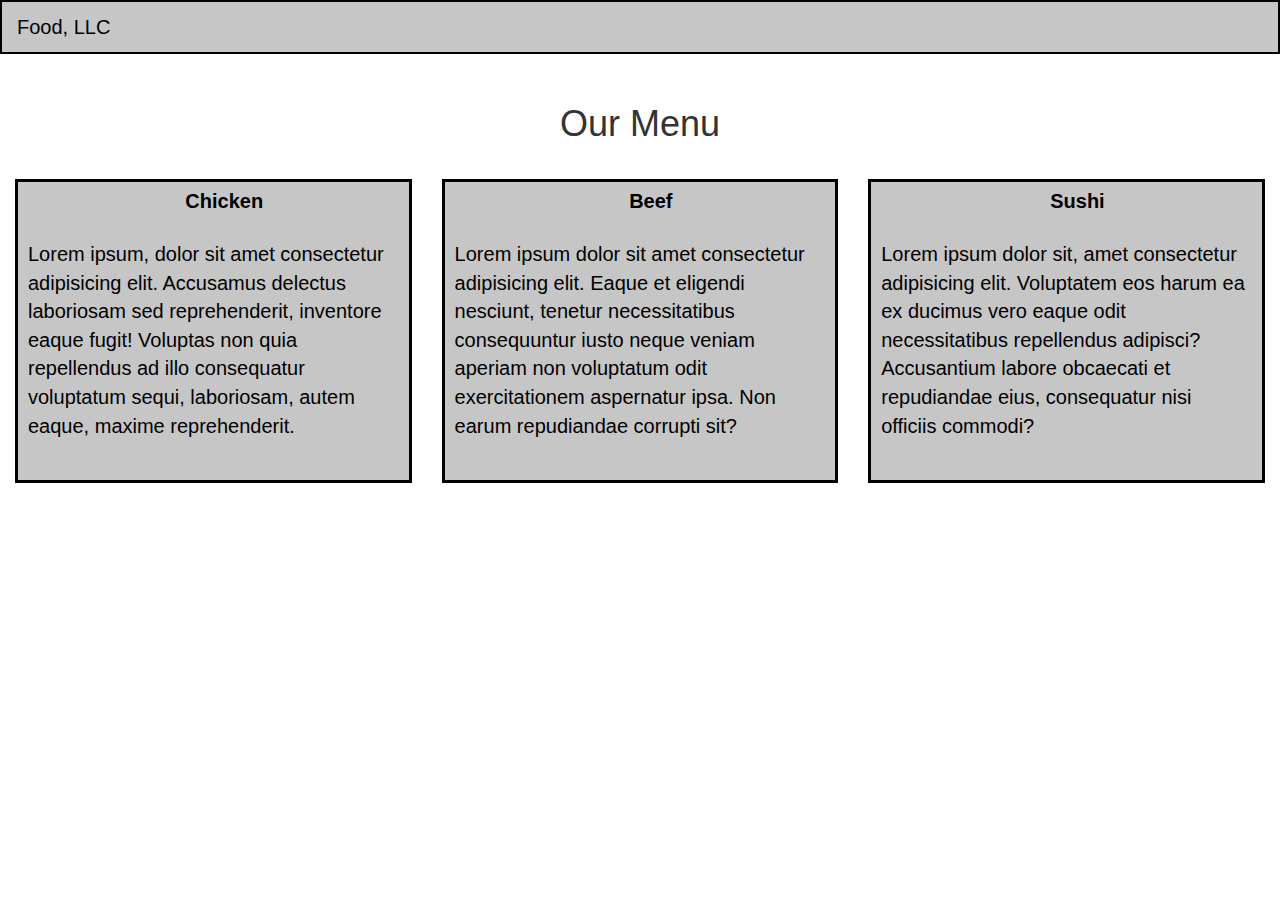
<file: module-3-solution/index.html>
<html lang="en"><head>
    <meta charset="UTF-8">
    <meta http-equiv="X-UA-Compatible" content="IE=edge">
    <meta name="viewport" content="width=device-width, initial-scale=1.0">
    <title>NavMenu</title>
    <link rel="stylesheet" href="https://maxcdn.bootstrapcdn.com/bootstrap/3.3.7/css/bootstrap.min.css" integrity="sha384-BVYiiSIFeK1dGmJRAkycuHAHRg32OmUcww7on3RYdg4Va+PmSTsz/K68vbdEjh4u" crossorigin="anonymous">
    <link rel="stylesheet" href="css/style.css">
  </head>
  <body>
    <nav class="navbar navbar-default navstyle">
      <a class="navbar-brand" style="font-size: 20px; color: black" href="#">
        Food, LLC
      </a>
      <button type="button" class="navbar-toggle collapsed" data-toggle="collapse" data-target="#navbaropen" aria-control="navbaropen" aria-expanded="false">
        <span class="icon-bar"></span>
        <span class="icon-bar"></span>
        <span class="icon-bar"></span>
      </button>

      <div class="navbar-collapse collapse" style="margin-top: 50px;" id="navbaropen">
        <ul class="nav navbar-nav hidden-lg hidden-md hidden-sm" id="nav-text">
          <li><a href="#"> Chicken </a></li>
          <li style="border-top: none; border-bottom: none">
            <a href="#"> Beef </a>
          </li>
          <li style="border-bottom: none"><a href="#"> Sushi </a></li>
        </ul>
      </div>
    </nav>

    <h1>Our Menu</h1>
    <section class="col-lg-4 col-md-6 col-sm-12">
      <div class="box">
        <p class="title">Chicken</p>
        <p class="content">
          Lorem ipsum, dolor sit amet consectetur adipisicing elit. Accusamus
          delectus laboriosam sed reprehenderit, inventore eaque fugit! Voluptas
          non quia repellendus ad illo consequatur voluptatum sequi, laboriosam,
          autem eaque, maxime reprehenderit.
        </p>
      </div>
    </section>

    <section class="col-lg-4 col-md-6 col-sm-12">
      <div class="box">
        <p class="title">Beef</p>
        <p class="content">
          Lorem ipsum dolor sit amet consectetur adipisicing elit. Eaque et
          eligendi nesciunt, tenetur necessitatibus consequuntur iusto neque
          veniam aperiam non voluptatum odit exercitationem aspernatur ipsa. Non
          earum repudiandae corrupti sit?
        </p>
      </div>
    </section>

    <section class="col-lg-4 col-md-12 col-sm-12">
      <div class="box">
        <p class="title">Sushi</p>
        <p class="content">
          Lorem ipsum dolor sit, amet consectetur adipisicing elit. Voluptatem
          eos harum ea ex ducimus vero eaque odit necessitatibus repellendus
          adipisci? Accusantium labore obcaecati et repudiandae eius,
          consequatur nisi officiis commodi?
        </p>
      </div>
    </section>

    <script src="https://code.jquery.com/jquery-3.4.1.slim.min.js" integrity="sha384-J6qa4849blE2+poT4WnyKhv5vZF5SrPo0iEjwBvKU7imGFAV0wwj1yYfoRSJoZ+n" crossorigin="anonymous"></script>
    <script src="https://cdn.jsdelivr.net/npm/popper.js@1.16.0/dist/umd/popper.min.js" integrity="sha384-Q6E9RHvbIyZFJoft+2mJbHaEWldlvI9IOYy5n3zV9zzTtmI3UksdQRVvoxMfooAo" crossorigin="anonymous"></script>
    <script src="https://stackpath.bootstrapcdn.com/bootstrap/4.4.1/js/bootstrap.min.js" integrity="sha384-wfSDF2E50Y2D1uUdj0O3uMBJnjuUD4Ih7YwaYd1iqfktj0Uod8GCExl3Og8ifwB6" crossorigin="anonymous"></script>
  

</body></html>
</file>
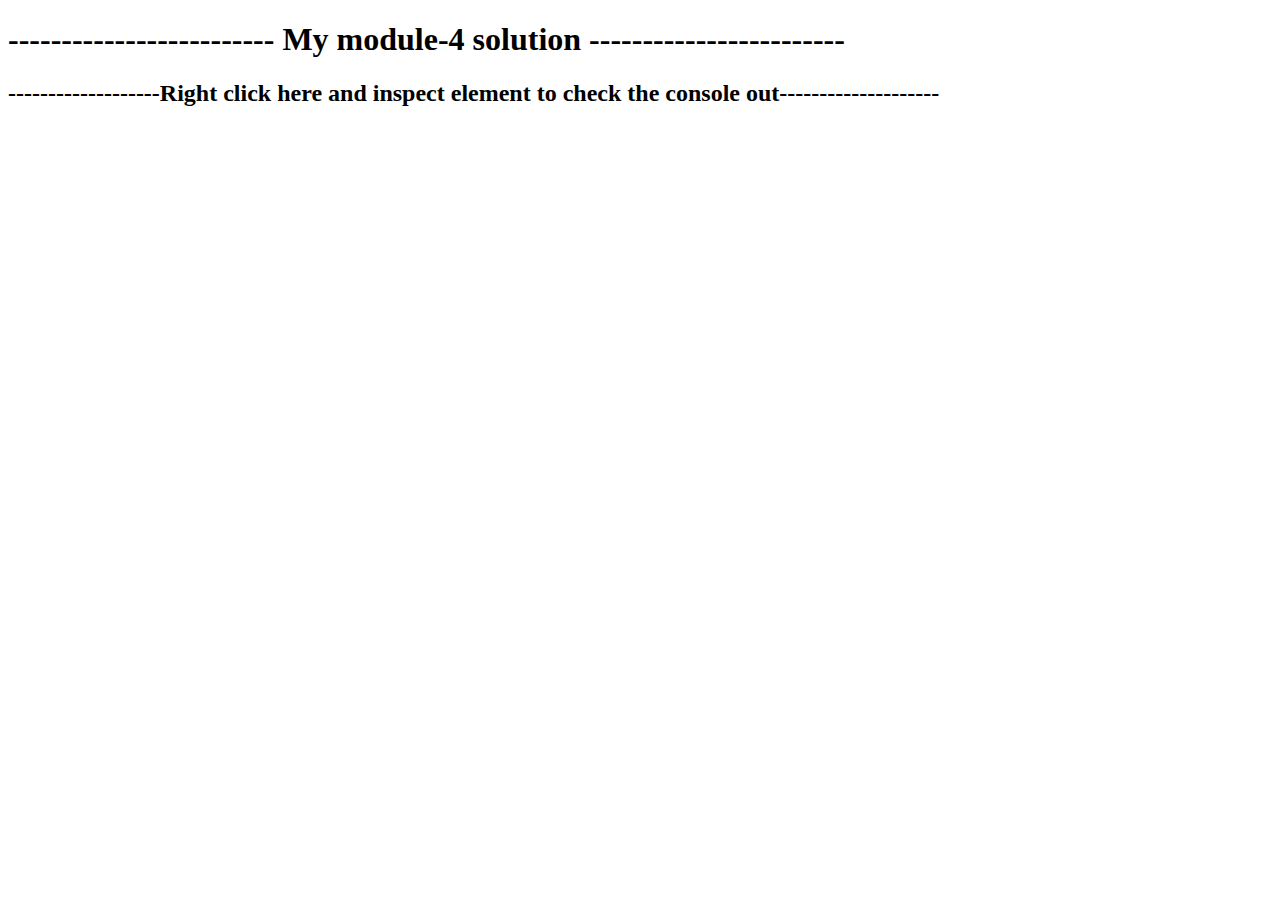
<file: module-4-solution/index.html>
<!DOCTYPE html>
<html>
<head>
	<title></title>
</head>
<body>
	<h1>------------------------- My module-4 solution ------------------------</h1>
  <h2>-------------------Right click here and inspect element to check the console out--------------------</h2>
	<script src="script.js" ="text/javascript">
	
		</script>

</body>
</html>
</file>
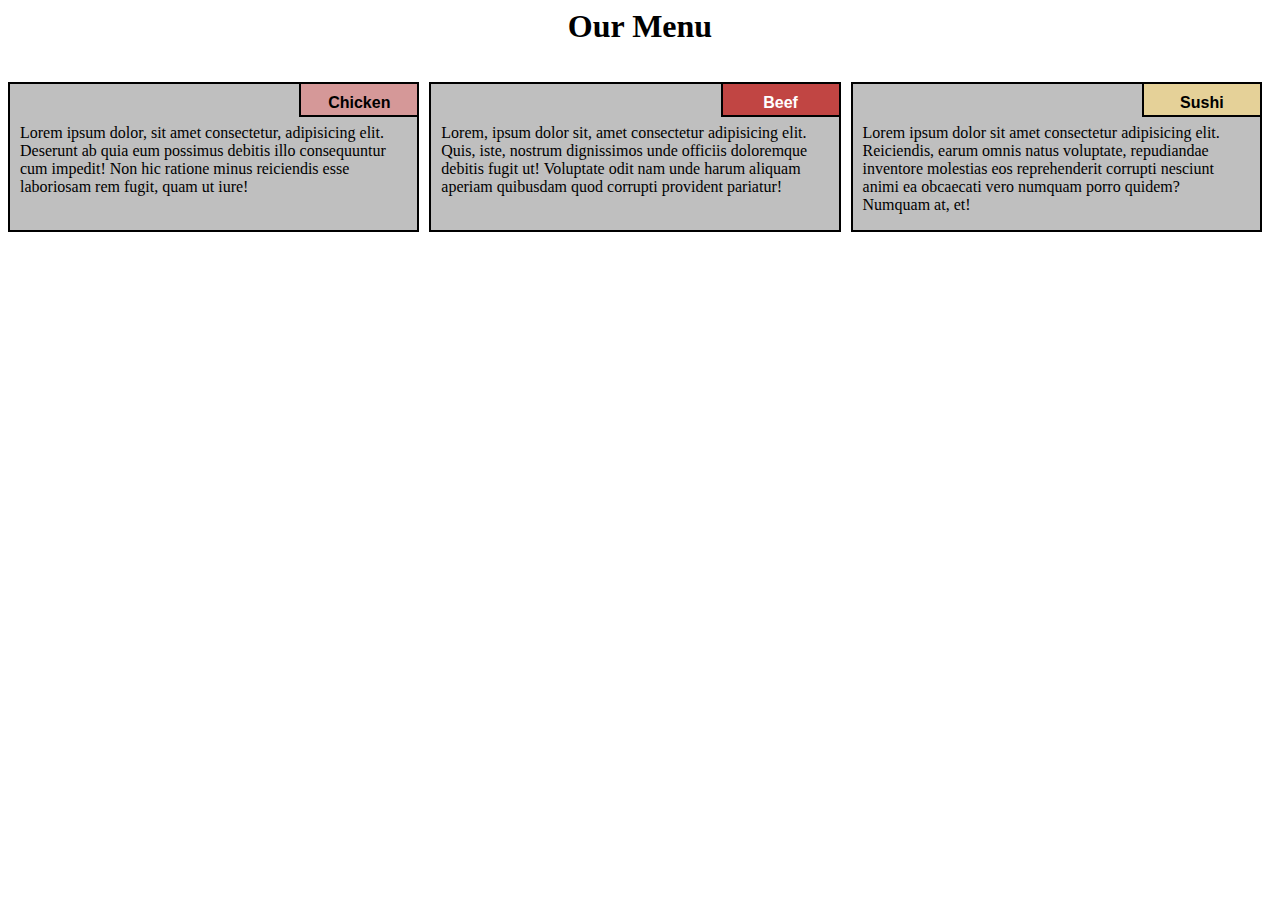
<file: module2-solution/index.html>
<html lang="en">
<head>
	<meta charset="UTF-8">
	<meta name="viewport" content="width=device-width, initial-scale=1.0">
	 <link rel="stylesheet" href="css/style.css">
	<title>Responsive Layout</title>



</head>
<body>
	<div class="row">
	<h1>Our Menu</h1>
  <div class="col-lg-4 col-md-6 col-sm-12" id="container">
    <p>Lorem ipsum dolor, sit amet consectetur, adipisicing elit. Deserunt ab quia eum possimus debitis illo consequuntur cum impedit! Non hic ratione minus reiciendis esse laboriosam rem fugit, quam ut iure!</p>
  	<p id="p1">Chicken</p>

  	</div>

  

  <div class="col-lg-4 col-md-6 col-sm-12" id="container"><p>Lorem, ipsum dolor sit, amet consectetur adipisicing elit. Quis, iste, nostrum dignissimos unde officiis doloremque debitis fugit ut! Voluptate odit nam unde harum aliquam aperiam quibusdam quod corrupti provident pariatur!</p>

  	<p id="p2">Beef</p>

  </div>

  <div class="col-lg-4 col-md-12 col-sm-12" id="container"><p>Lorem ipsum dolor sit amet consectetur adipisicing elit. Reiciendis, earum omnis natus voluptate, repudiandae inventore molestias eos reprehenderit corrupti nesciunt animi ea obcaecati vero numquam porro quidem? Numquam at, et!</p>

  	<p  id="p3">Sushi</p>

  </div>

	</div>	

</body>
</html>
</file>
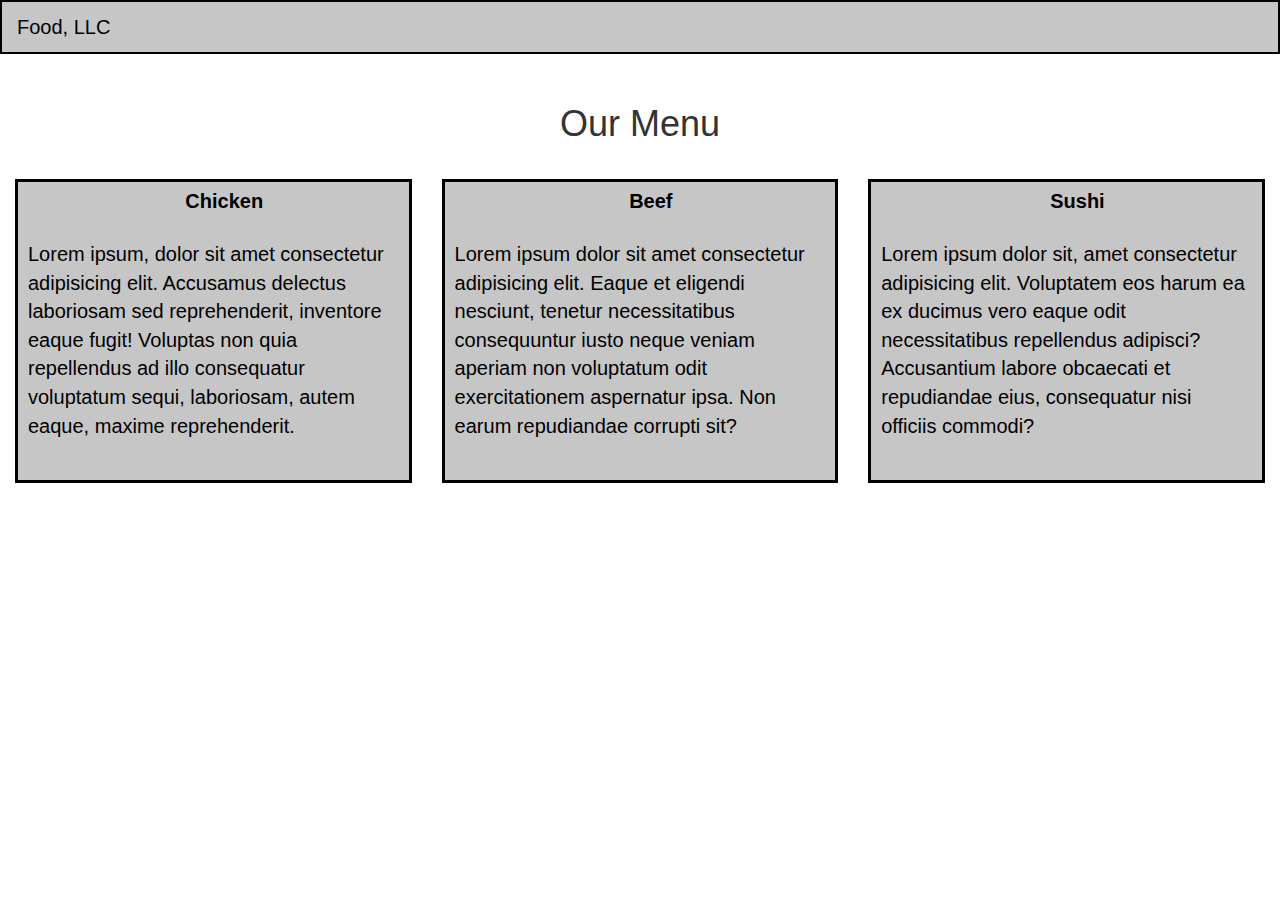
<file: module3-solution/index.html>
<html lang="en"><head>
    <meta charset="UTF-8">
    <meta http-equiv="X-UA-Compatible" content="IE=edge">
    <meta name="viewport" content="width=device-width, initial-scale=1.0">
    <title>NavMenu</title>
    <link rel="stylesheet" href="https://maxcdn.bootstrapcdn.com/bootstrap/3.3.7/css/bootstrap.min.css" integrity="sha384-BVYiiSIFeK1dGmJRAkycuHAHRg32OmUcww7on3RYdg4Va+PmSTsz/K68vbdEjh4u" crossorigin="anonymous">
    <link rel="stylesheet" href="css/style.css">
  </head>
  <body>
    <nav class="navbar navbar-default navstyle">
      <a class="navbar-brand" style="font-size: 20px; color: black" href="#">
        Food, LLC
      </a>
      <button type="button" class="navbar-toggle collapsed" data-toggle="collapse" data-target="#navbaropen" aria-control="navbaropen" aria-expanded="false">
        <span class="icon-bar"></span>
        <span class="icon-bar"></span>
        <span class="icon-bar"></span>
      </button>

      <div class="navbar-collapse collapse" style="margin-top: 50px;" id="navbaropen">
        <ul class="nav navbar-nav hidden-lg hidden-md hidden-sm" id="nav-text">
          <li><a href="#"> Chicken </a></li>
          <li style="border-top: none; border-bottom: none">
            <a href="#"> Beef </a>
          </li>
          <li style="border-bottom: none"><a href="#"> Sushi </a></li>
        </ul>
      </div>
    </nav>

    <h1>Our Menu</h1>
    <section class="col-lg-4 col-md-6 col-sm-12">
      <div class="box">
        <p class="title">Chicken</p>
        <p class="content">
          Lorem ipsum, dolor sit amet consectetur adipisicing elit. Accusamus
          delectus laboriosam sed reprehenderit, inventore eaque fugit! Voluptas
          non quia repellendus ad illo consequatur voluptatum sequi, laboriosam,
          autem eaque, maxime reprehenderit.
        </p>
      </div>
    </section>

    <section class="col-lg-4 col-md-6 col-sm-12">
      <div class="box">
        <p class="title">Beef</p>
        <p class="content">
          Lorem ipsum dolor sit amet consectetur adipisicing elit. Eaque et
          eligendi nesciunt, tenetur necessitatibus consequuntur iusto neque
          veniam aperiam non voluptatum odit exercitationem aspernatur ipsa. Non
          earum repudiandae corrupti sit?
        </p>
      </div>
    </section>

    <section class="col-lg-4 col-md-12 col-sm-12">
      <div class="box">
        <p class="title">Sushi</p>
        <p class="content">
          Lorem ipsum dolor sit, amet consectetur adipisicing elit. Voluptatem
          eos harum ea ex ducimus vero eaque odit necessitatibus repellendus
          adipisci? Accusantium labore obcaecati et repudiandae eius,
          consequatur nisi officiis commodi?
        </p>
      </div>
    </section>

    <script src="https://code.jquery.com/jquery-3.4.1.slim.min.js" integrity="sha384-J6qa4849blE2+poT4WnyKhv5vZF5SrPo0iEjwBvKU7imGFAV0wwj1yYfoRSJoZ+n" crossorigin="anonymous"></script>
    <script src="https://cdn.jsdelivr.net/npm/popper.js@1.16.0/dist/umd/popper.min.js" integrity="sha384-Q6E9RHvbIyZFJoft+2mJbHaEWldlvI9IOYy5n3zV9zzTtmI3UksdQRVvoxMfooAo" crossorigin="anonymous"></script>
    <script src="https://stackpath.bootstrapcdn.com/bootstrap/4.4.1/js/bootstrap.min.js" integrity="sha384-wfSDF2E50Y2D1uUdj0O3uMBJnjuUD4Ih7YwaYd1iqfktj0Uod8GCExl3Og8ifwB6" crossorigin="anonymous"></script>
  

</body></html>
</file>
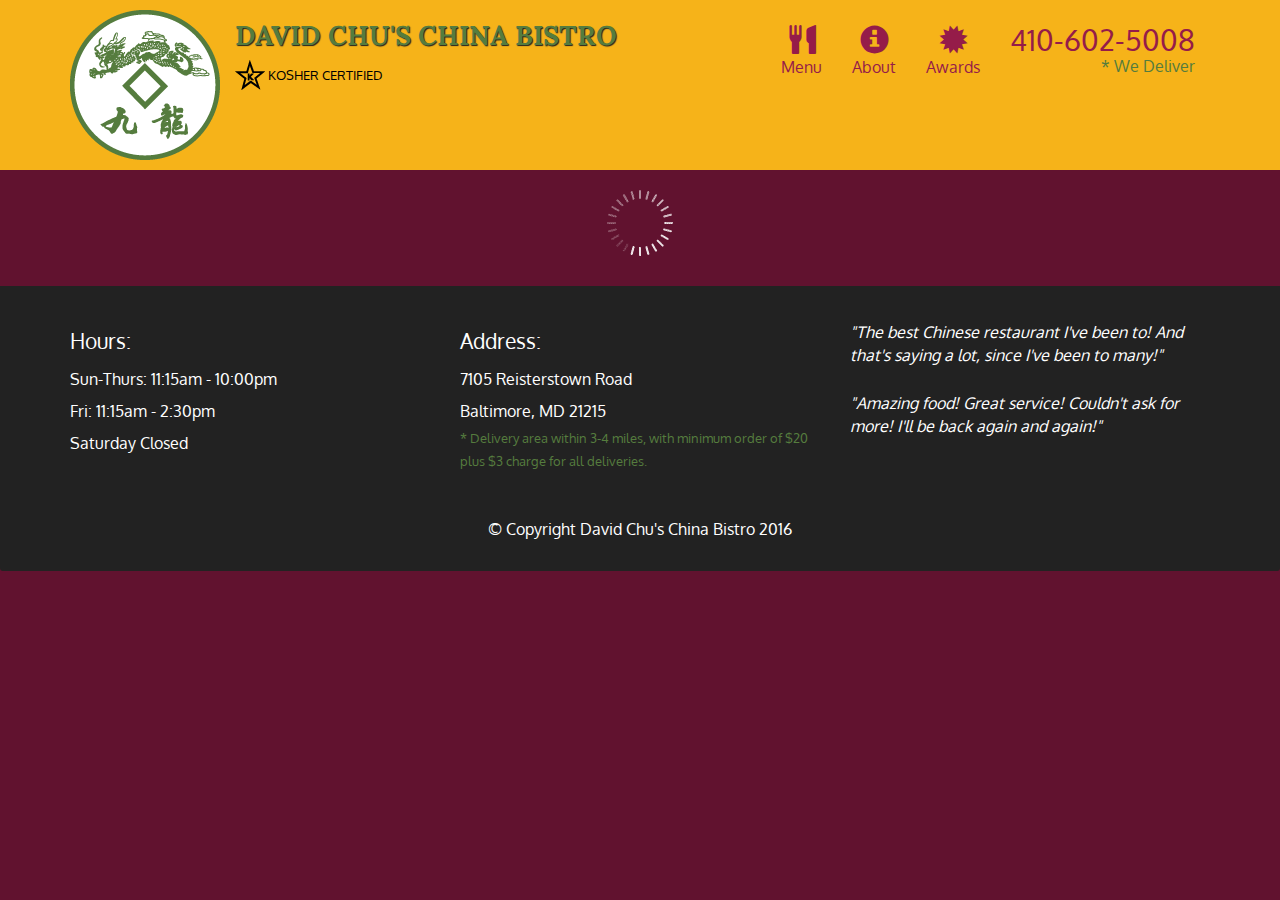
<file: module5_solution/index.html>
<!doctype html>
<html lang="en">
  <head>
    <meta charset="utf-8">
    <meta http-equiv="X-UA-Compatible" content="IE=edge">
    <meta name="viewport" content="width=device-width, initial-scale=1">
    <title>David Chu's China Bistro</title>
    <link rel="stylesheet" href="css/bootstrap.min.css">
    <link rel="stylesheet" href="css/styles.css">
    <link href='https://fonts.googleapis.com/css?family=Oxygen:400,300,700' rel='stylesheet' type='text/css'>
    <link href='https://fonts.googleapis.com/css?family=Lora' rel='stylesheet' type='text/css'>
  </head>
<body>
  <header>
    <nav id="header-nav" class="navbar navbar-default">
      <div class="container">
        <div class="navbar-header">
          <a href="index.html" class="pull-left visible-md visible-lg">
            <div id="logo-img" alt="Logo image"></div>
          </a>

          <div class="navbar-brand">
            <a href="index.html"><h1>David Chu's China Bistro</h1></a>
            <p>
              <img src="images/star-k-logo.png" alt="Kosher certification">
              <span>Kosher Certified</span>
            </p>
          </div>

          <button id="navbarToggle" type="button" class="navbar-toggle collapsed" data-toggle="collapse" data-target="#collapsable-nav" aria-expanded="false">
            <span class="sr-only">Toggle navigation</span>
            <span class="icon-bar"></span>
            <span class="icon-bar"></span>
            <span class="icon-bar"></span>
          </button>
        </div>
        
        <div id="collapsable-nav" class="collapse navbar-collapse">
           <ul id="nav-list" class="nav navbar-nav navbar-right">
            <li id="navHomeButton" class="visible-xs active">
              <a href="index.html">
                <span class="glyphicon glyphicon-home"></span> Home</a>
            </li>
            <li id="navMenuButton">
              <a href="#" onclick="$dc.loadMenuCategories();">
                <span class="glyphicon glyphicon-cutlery"></span><br class="hidden-xs"> Menu</a>
            </li>
            <li>
              <a href="#">
                <span class="glyphicon glyphicon-info-sign"></span><br class="hidden-xs"> About</a>
            </li>
            <li>
              <a href="#">
                <span class="glyphicon glyphicon-certificate"></span><br class="hidden-xs"> Awards</a>
            </li>
            <li id="phone" class="hidden-xs">
              <a href="tel:410-602-5008">
                <span>410-602-5008</span></a><div>* We Deliver</div>
            </li>
          </ul><!-- #nav-list -->
        </div><!-- .collapse .navbar-collapse -->
      </div><!-- .container -->
    </nav><!-- #header-nav -->
  </header>

  <div id="call-btn" class="visible-xs">
    <a class="btn" href="tel:410-602-5008">
    <span class="glyphicon glyphicon-earphone"></span>
    410-602-5008
    </a>
  </div>
  <div id="xs-deliver" class="text-center visible-xs">* We Deliver</div>

  <div id="main-content" class="container"></div>

  <footer class="panel-footer">
    <div class="container">
      <div class="row">
        <section id="hours" class="col-sm-4">
          <span>Hours:</span><br>
          Sun-Thurs: 11:15am - 10:00pm<br>
          Fri: 11:15am - 2:30pm<br>
          Saturday Closed
          <hr class="visible-xs">
        </section>
        <section id="address" class="col-sm-4">
          <span>Address:</span><br>
          7105 Reisterstown Road<br>
          Baltimore, MD 21215
          <p>* Delivery area within 3-4 miles, with minimum order of $20 plus $3 charge for all deliveries.</p>
          <hr class="visible-xs">
        </section>
        <section id="testimonials" class="col-sm-4">
          <p>"The best Chinese restaurant I've been to! And that's saying a lot, since I've been to many!"</p>
          <p>"Amazing food! Great service! Couldn't ask for more! I'll be back again and again!"</p>
        </section>
      </div>
      <div class="text-center">&copy; Copyright David Chu's China Bistro 2016</div>
    </div>
  </footer>

  <!-- jQuery (Bootstrap JS plugins depend on it) -->
  <script src="js/jquery-2.1.4.min.js"></script>
  <script src="js/bootstrap.min.js"></script>
  <script src="js/ajax-utils.js"></script>
  <script src="js/script.js"></script>
</body>
</html>
</file>
<file: module-3-solution/css/style.css>
* {
  box-sizing: border-box;
}
body {
  font-family: cursive, sans-serif;
}

.navstyle {
    background-color: #c7c6c6;
    border: 2px solid black;
    border-radius: 0px;
}

li {
    text-align: center;
    color: black;
    border-top: 2px solid black;
    border-bottom: 2px solid black;
}

h1 {
  text-align: center;
  margin-top: 50px;
  margin-bottom: 20px;
}

div {
  position: relative;
  width: 100%;
  margin: auto;
  background-color: #c7c6c6;
}

p {
  position: relative;
  clear: right;
}

section {
  position: relative;
  padding: 15px;
  width: 100%;
}

.box {
  width: 100%;
  height: auto;
  overflow: none;
  border: 3px solid black;
}

.title {
  width: 100px;
  text-align: center;
  margin-left: 40%;
  padding: 5px;
  font-size: 20px;
  font-weight: bold;
  color: black;
}

.content {
  height: 250px;
  overflow: auto;
  margin: 0px;
  padding: 10px;
  font-size: 20px;
  color: black;
}

@media (min-width: 992px) {
  .col-lg-4 {
    float: left;
    width: 33.33%;
  }
}

@media (min-width: 768px) and (max-width: 991px) {
  .col-md-6,
  .col-md-12 {
    float: left;
  }

  .col-md-6 {
    width: 50%;
    margin-left: auto;
    margin-right: auto;
  }

  .col-md-12 {
    width: 100%;
    margin-left: auto;
    margin-right: auto;
  }
}

@media (max-width: 767px) {
  .col-sm-12 {
    float: left;
    width: 100%;
  }
}
</file>
<file: module2-solution/css/style.css>
*{
  box-sizing: border-box;
}

h1{
  text-align: center;
}

p {
  background-color: #bfbfbf;
  border: 2px solid black;
  height: 150px;
  margin-right: 10px;
  padding: 40px 10px 5px 10px;
  overflow: hidden;
}


#container {
  position: relative;
  
}

#p1 {
  background-color: #D59898;
  position: absolute;
  top: 0;
  right: 0;
  font-weight: bold;
  height: 35px;
  width: 120px;
  padding: 10px;
  text-align: center;
  font-family: Arial, Helvetica, sans-serif;

}
#p2 {
  background-color:#C14543 ;
  color: white;
  position: absolute;
  top: 0;
  right: 0;
  font-weight: bold;
  height: 35px;
  width: 120px;
  padding: 10px;
  text-align: center;
  font-family: Arial, Helvetica, sans-serif;

}
#p3 {
 background-color: #E5D198;
  position: absolute;
  top: 0;
  right: 0;
  font-weight: bold;
  height: 35px;
  width: 120px;
  padding: 10px;
  text-align: center;
  font-family: Arial, Helvetica, sans-serif;

}


.row {
  width: 100%;

}


/********** Large devices only **********/
@media (min-width: 992px) {
  .col-lg-1, .col-lg-2, .col-lg-3, .col-lg-4, .col-lg-5, .col-lg-6, .col-lg-7, .col-lg-8, .col-lg-9, .col-lg-10, .col-lg-11, .col-lg-12 {
    float: left;
  }
  .col-lg-1 {
    width: 8.33%;
  }
  .col-lg-2 {
    width: 16.66%;
  }
  .col-lg-3 {
    width: 25%;
  }
  .col-lg-4 {
    width: 33.33%;
  
  }
  .col-lg-5 {
    width: 41.66%;
  }
  .col-lg-6 {
    width: 50%;
  }
  .col-lg-7 {
    width: 58.33%;
  }
  .col-lg-8 {
    width: 66.66%;
  }
  .col-lg-9 {
    width: 74.99%;
  }
  .col-lg-10 {
    width: 83.33%;
  }
  .col-lg-11 {
    width: 91.66%;
  }
  .col-lg-12 {
    width: 100%;
  }

  
}

/********** Medium devices only **********/
@media (min-width: 768px) and (max-width: 991px) {
  .col-md-1, .col-md-2, .col-md-3, .col-md-4, .col-md-5, .col-md-6, .col-md-7, .col-md-8, .col-md-9, .col-md-10, .col-md-11, .col-md-12 {
    float: left;
   
  }
  .col-md-1 {
    width: 8.33%;
  }
  .col-md-2 {
    width: 16.66%;
  }
  .col-md-3 {
    width: 25%;
  }
  .col-md-4 {
    width: 33.33%;
  }
  .col-md-5 {
    width: 41.66%;
  }
  .col-md-6 {
    width: 50%;
  }
  .col-md-7 {
    width: 58.33%;
  }
  .col-md-8 {
    width: 66.66%;
  }
  .col-md-9 {
    width: 74.99%;
  }
  .col-md-10 {
    width: 83.33%;
  }
  .col-md-11 {
    width: 91.66%;
  }
  .col-md-12 {
    width: 100%;
  }
}

/********** Mobile only **********/
@media (max-width: 767px) {
  .col-sm-1, .col-sm-2, .col-sm-3, .col-sm-4, .col-sm-5, .col-sm-6, .col-sm-7, .col-sm-8, .col-sm-9, .col-sm-10, .col-sm-11, .col-sm-12 {
    float: left;
  }
  .col-sm-1 {
    width: 8.33%;
  }
  .col-sm-2 {
    width: 16.66%;
  }
  .col-sm-3 {
    width: 25%;
  }
  .col-sm-4 {
    width: 33.33%;
  
  }
  .col-sm-5 {
    width: 41.66%;
  }
  .col-sm-6 {
    width: 50%;
  }
  .col-sm-7 {
    width: 58.33%;
  }
  .col-sm-8 {
    width: 66.66%;
  }
  .col-sm-9 {
    width: 74.99%;
  }
  .col-sm-10 {
    width: 83.33%;
  }
  .col-sm-11 {
    width: 91.66%;
  }
  .col-sm-12 {
    width: 100%;
  }

  
}
</file>
<file: module3-solution/css/style.css>
* {
  box-sizing: border-box;
}
body {
  font-family: cursive, sans-serif;
}

.navstyle {
    background-color: #c7c6c6;
    border: 2px solid black;
    border-radius: 0px;
}

li {
    text-align: center;
    color: black;
    border-top: 2px solid black;
    border-bottom: 2px solid black;
}

h1 {
  text-align: center;
  margin-top: 50px;
  margin-bottom: 20px;
}

div {
  position: relative;
  width: 100%;
  margin: auto;
  background-color: #c7c6c6;
}

p {
  position: relative;
  clear: right;
}

section {
  position: relative;
  padding: 15px;
  width: 100%;
}

.box {
  width: 100%;
  height: auto;
  overflow: none;
  border: 3px solid black;
}

.title {
  width: 100px;
  text-align: center;
  margin-left: 40%;
  padding: 5px;
  font-size: 20px;
  font-weight: bold;
  color: black;
}

.content {
  height: 250px;
  overflow: auto;
  margin: 0px;
  padding: 10px;
  font-size: 20px;
  color: black;
}

@media (min-width: 992px) {
  .col-lg-4 {
    float: left;
    width: 33.33%;
  }
}

@media (min-width: 768px) and (max-width: 991px) {
  .col-md-6,
  .col-md-12 {
    float: left;
  }

  .col-md-6 {
    width: 50%;
    margin-left: auto;
    margin-right: auto;
  }

  .col-md-12 {
    width: 100%;
    margin-left: auto;
    margin-right: auto;
  }
}

@media (max-width: 767px) {
  .col-sm-12 {
    float: left;
    width: 100%;
  }
}
</file>
<file: module5_solution/css/styles.css>
body {
  font-size: 16px;
  color: #fff;
  background-color: #61122f;
  font-family: 'Oxygen', sans-serif;
}

/** HEADER **/
#header-nav {
  background-color: #f6b319;
  border-radius: 0;
  border: 0;
}

#logo-img {
  background: url('../images/restaurant-logo_large.png') no-repeat;
  width: 150px;
  height: 150px;
  margin: 10px 15px 10px 0;
}

.navbar-brand {
  padding-top: 25px;
}
.navbar-brand h1 { /* Restaurant name */
  font-family: 'Lora', serif;
  color: #557c3e;
  font-size: 1.5em;
  text-transform: uppercase;
  font-weight: bold;
  text-shadow: 1px 1px 1px #222;
  margin-top: 0;
  margin-bottom: 0;
  line-height: .75;
}
.navbar-brand a:hover, .navbar-brand a:focus {
  text-decoration: none;
}
.navbar-brand p { /* Kosher cert */
  color: #000;
  text-transform: uppercase;
  font-size: .7em;
  margin-top: 15px;
}
.navbar-brand p span { /* Star-K */
  vertical-align: middle;
}

#nav-list {
  margin-top: 10px;
}
#nav-list a {
  color: #951C49;
  text-align: center;
}
#nav-list a:hover {
  background: #E7E7E7;
}
#nav-list a span {
  font-size: 1.8em;
}

#phone {
  margin-top: 5px;
}
#phone a { /* Phone number */
  text-align: right;
  padding-bottom: 0;
}
#phone div { /* We Deliver */
  color: #557c3e;
  text-align: right;
  padding-right: 15px;
}

.navbar-header button.navbar-toggle, .navbar-header .icon-bar {
  border: 1px solid #61122f;
}
.navbar-header button.navbar-toggle {
  clear: both;
  margin-top: -30px;
}
/* END HEADER */

/* FOOTER */
.panel-footer {
  margin-top: 30px;
  padding-top: 35px;
  padding-bottom: 30px;
  background-color: #222;
  border-top: 0;
}
.panel-footer div.row {
  margin-bottom: 35px;
}
#hours, #address {
  line-height: 2;
}
#hours > span, #address > span {
  font-size: 1.3em;
}
#address p {
  color: #557c3e;
  font-size: .8em;
  line-height: 1.8;
}
#testimonials {
  font-style: italic;
}
#testimonials p:nth-child(2) {
  margin-top: 25px;
}
/* END FOOTER */



/* HOME PAGE */
.container .jumbotron {
  box-shadow: 0 0 50px #3F0C1F;
  border: 2px solid #3F0C1F;
}

#menu-tile, #specials-tile, #map-tile {
  height: 250px;
  width: 100%;
  margin-bottom: 15px;
  position: relative;
  border: 2px solid #3F0C1F;
  overflow: hidden;
}
#menu-tile:hover, #specials-tile:hover, #map-tile:hover {
  box-shadow: 0 1px 5px 1px #cccccc;
}
#menu-tile {
  background: url('../images/menu-tile.jpg') no-repeat;
  background-position: center;
}
#specials-tile {
  background: url('../images/specials-tile.jpg') no-repeat;
  background-position: center;
}
#menu-tile span, #specials-tile span, #map-tile span {
  position: absolute;
  bottom: 0;
  right: 0;
  width: 100%;
  text-align: center;
  font-size: 1.6em;
  text-transform: uppercase;
  background-color: #000;
  color: #fff;
  opacity: .8;
}
/* END HOME PAGE */

/* MENU CATEGORIES PAGE */
.category-tile { 
  position: relative;
  border: 2px solid #3F0C1F;
  overflow: hidden;
  width: 200px;
  height: 200px;
  margin: 0 auto 15px;
}
.category-tile span {
  position: absolute;
  bottom: 0;
  right: 0;
  width: 100%;
  text-align: center;
  font-size: 1.2em;
  text-transform: uppercase;
  background-color: #000;
  color: #fff;
  opacity: .8;
}
.category-tile:hover {
  box-shadow: 0 1px 5px 1px #cccccc;
}

#menu-categories-title + div {
  margin-bottom: 50px;
}
/* END MENU CATEGORIES PAGE */

/* SINGLE CATEGORY PAGE */
.menu-item-tile {
  margin-bottom: 25px;
}
.menu-item-tile hr {
  width: 80%;
}
.menu-item-tile .menu-item-price {
  font-size: 1.1em;
  text-align: right;
  margin-top: -15px;
  margin-right: -15px;
}
.menu-item-tile .menu-item-price span {
  font-size: .6em;
}
.menu-item-photo {
  position: relative;
  border: 2px solid #3F0C1F; 
  overflow: hidden;
  padding: 0;
  margin-right: -15px;
  margin-left: auto;
  margin-bottom: 20px;
  max-width: 250px;
}
.menu-item-photo div {
  position: absolute;
  bottom: 0;
  right: 0;
  width: 80px;
  background-color: #557c3e;
  text-align: center;
}
.menu-item-description {
  padding-right: 30px;
}
h3.menu-item-title {
  margin: 0 0 10px;
}
.menu-item-details {
  font-size: .9em;
  font-style: italic;
}
/* END SINGLE CATEGORY PAGE */


/********** Large devices only **********/
@media (min-width: 1200px) {
  .container .jumbotron {
    background: url('../images/jumbotron_1200.jpg') no-repeat;
    height: 675px;
  }
}

/********** Medium devices only **********/
@media (min-width: 992px) and (max-width: 1199px) {
  /* Header */
  #logo-img {
    background: url('../images/restaurant-logo_medium.png') no-repeat;
    width: 100px;
    height: 100px;
    margin: 5px 5px 5px 0;
  }
  /* End Header */

  /* Home Page */
  .container .jumbotron {
    background: url('../images/jumbotron_992.jpg') no-repeat;
    height: 558px;
  }
  /* End Home Page */
}

/********** Small devices only **********/
@media (min-width: 768px) and (max-width: 991px) {
  /* Home Page */
  .container .jumbotron {
    background: url('../images/jumbotron_768.jpg') no-repeat;
    height: 432px;
  }
  /* End Home Page */
}

/********** Extra small devices only **********/
@media (max-width: 767px) {
  /* Header */
  .navbar-brand {
    padding-top: 10px;
    height: 80px;
  }
  .navbar-brand h1 { /* Restaurant name */
    padding-top: 10px;
    font-size: 5vw; /* 1vw = 1% of viewport width */
  }
  .navbar-brand p { /* Kosher cert */
    font-size: .6em;
    margin-top: 12px;
  }
  .navbar-brand p img { /* Star-K */
    height: 20px;
  }

  #collapsable-nav a { /* Collapsed nav menu text */
    font-size: 1.2em;
  }
  #collapsable-nav a span { /* Collapsed nav menu glyph */
    font-size: 1em;
    margin-right: 5px;
  }

  #call-btn > a {
    font-size: 1.5em;
    display: block;
    margin: 0 20px;
    padding: 10px;
    border: 2px solid #fff;
    background-color: #f6b319;
    color: #951c49;
  }
  #xs-deliver {
    margin-top: 5px;
    font-size: .7em;
    letter-spacing: .1em;
    text-transform: uppercase;
  }
  /* End Header */

  /* Footer */
  .panel-footer section {
    margin-bottom: 30px;
    text-align: center;
  }
  .panel-footer section:nth-child(3) {
    margin-bottom: 0; /* margin already exists on the whole row */
  }
  .panel-footer section hr {
    width: 50%;
  }
  /* End Footer */

  /* Home Page */
  .container .jumbotron {
    margin-top: 30px;
    padding: 0;
  }
  #menu-tile, #specials-tile {
    width: 360px;
    margin: 0 auto 15px;
  }

  .menu-item-photo {
    margin-right: auto;
  }
  .menu-item-tile .menu-item-price {
    text-align: center;
  }
  .menu-item-description {
    text-align: center;;
  }
}


/********** Super extra small devices Only :-) (e.g., iPhone 4) **********/
@media (max-width: 479px) {
  /* Header */
  .navbar-brand h1 { /* Restaurant name */
    padding-top: 5px;
    font-size: 6vw;
  }
  /* End Header */
  
  /* Home page */
  #menu-tile, #specials-tile {
    width: 280px;
    margin: 0 auto 15px;
  }

  .col-xxs-12 {
    position: relative;
    min-height: 1px;
    padding-right: 15px;
    padding-left: 15px;
    float: left;
    width: 100%;
  }
}
</file>
